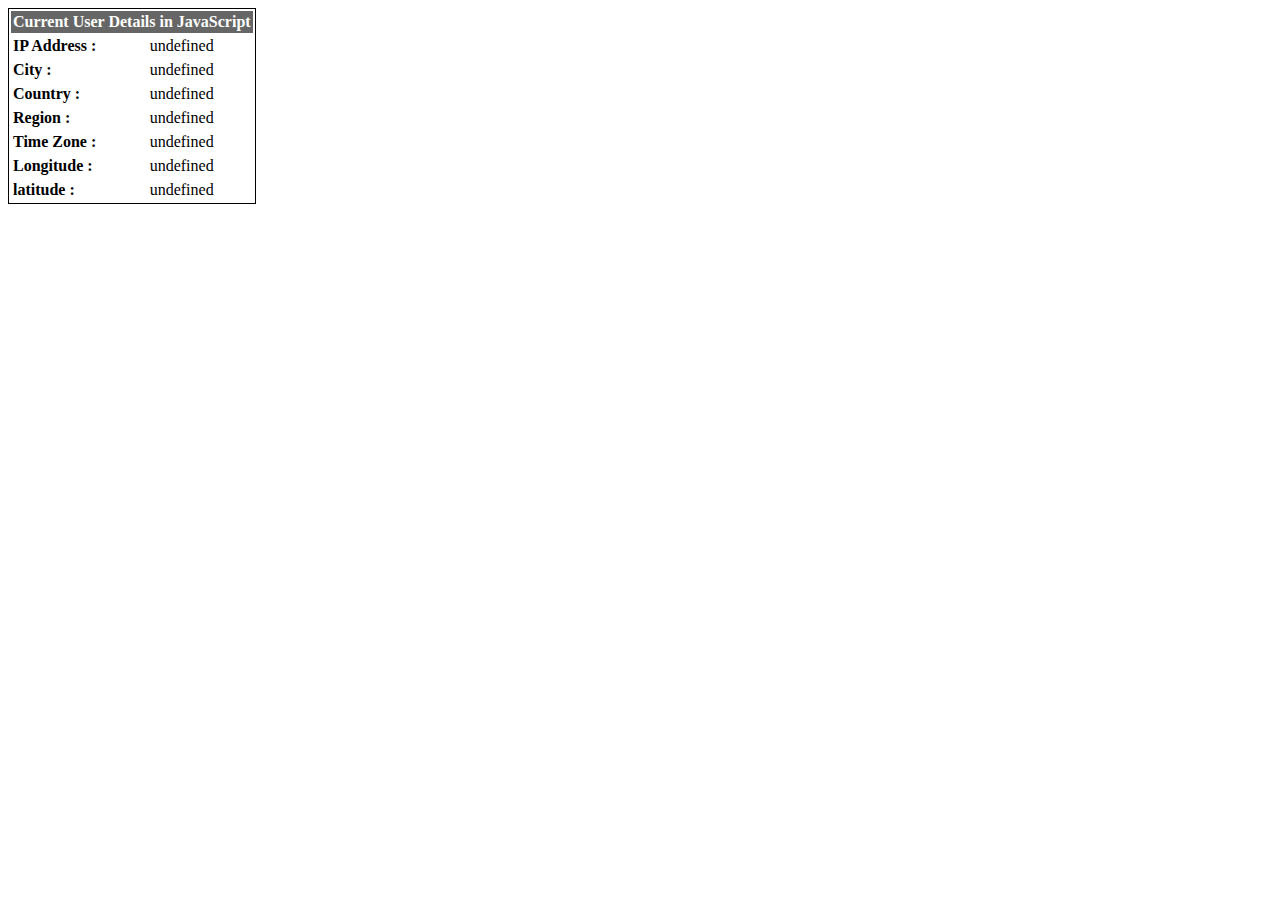
<file: userinformation.html>
<!DOCTYPE html>  
<html xmlns="http://www.w3.org/1999/xhtml">  
<head>  
    <title></title>  
    <!-- <script src="jquery-1.8.2.js"></script>   -->
    <script src="https://cdnjs.cloudflare.com/ajax/libs/jquery/1.8.2/jquery.js"></script>  
     
 <script type="text/javascript">  
     var userip, usercountry, usercity, userregion, userlatitude, userlongitude, usertimezone  
     function UserInfo(data)  
     {  
         userip = data.host;  
         usercountry = data.countryName;  
         usercity = data.city;  
         userregion = data.region;  
         userlatitude = data.latitude;  
         userlongitude = data.longitude;  
         usertimezone = data.timezone;  
     }  
     $(function ()  
     {  
         UserInfoDetail();  
     })  
     function UserInfoDetail() {  
         document.getElementById('userip').innerHTML = userip;  
         document.getElementById('city').innerHTML = usercity;  
         document.getElementById('country').innerHTML = usercountry;  
          
         document.getElementById('region').innerHTML = userregion;  
         document.getElementById('timezone').innerHTML = usertimezone;  
         
         document.getElementById('longitude').innerHTML = userlongitude;  
         document.getElementById('latitude').innerHTML = userlatitude;  
          
     }  
</script>  
    <script type="text/javascript" src="http://smart-ip.net/geoip-json?callback=UserInfo"></script>  
</head>  
<body>  
<div>  
<table id="Details" cellpadding="2" cellspacing="2" style=" border:1px solid #000; font-family:'Segoe UI';" >  
<tr style="background-color:#666666; color:White; font-weight:bold">  
<td colspan="2" align="center">Current User Details in JavaScript</td>  
</tr>  
<tr style="border:solid 1px #000000">  
<td align="left"><b>IP Address  :</b></td>  
<td><label id="userip"/></td>  
</tr>  
 <tr>  
<td align="left"><b>City  :</b></td>  
<td><label id="city"/></td>  
</tr>  
<tr>  
<td align="left"><b>Country  :</b></td>  
<td><label id="country"/></td>  
</tr>  
<tr>  
<td align="left"><b>Region  :</b></td>  
<td><label id="region"/></td>  
</tr>  
<tr>  
<td align="left"><b>Time Zone  :</b></td>  
<td><label id="timezone"/></td>  
</tr>  
<tr>  
<td align="left"><b>Longitude  :</b></td>  
<td><label id="longitude"/></td>  
</tr>  
<tr>  
<td align="left"><b>latitude  :</b></td>  
<td><label id="latitude"/></td>  
</tr>  
</table>  
</div>  
</body>  
</html>
</file>
